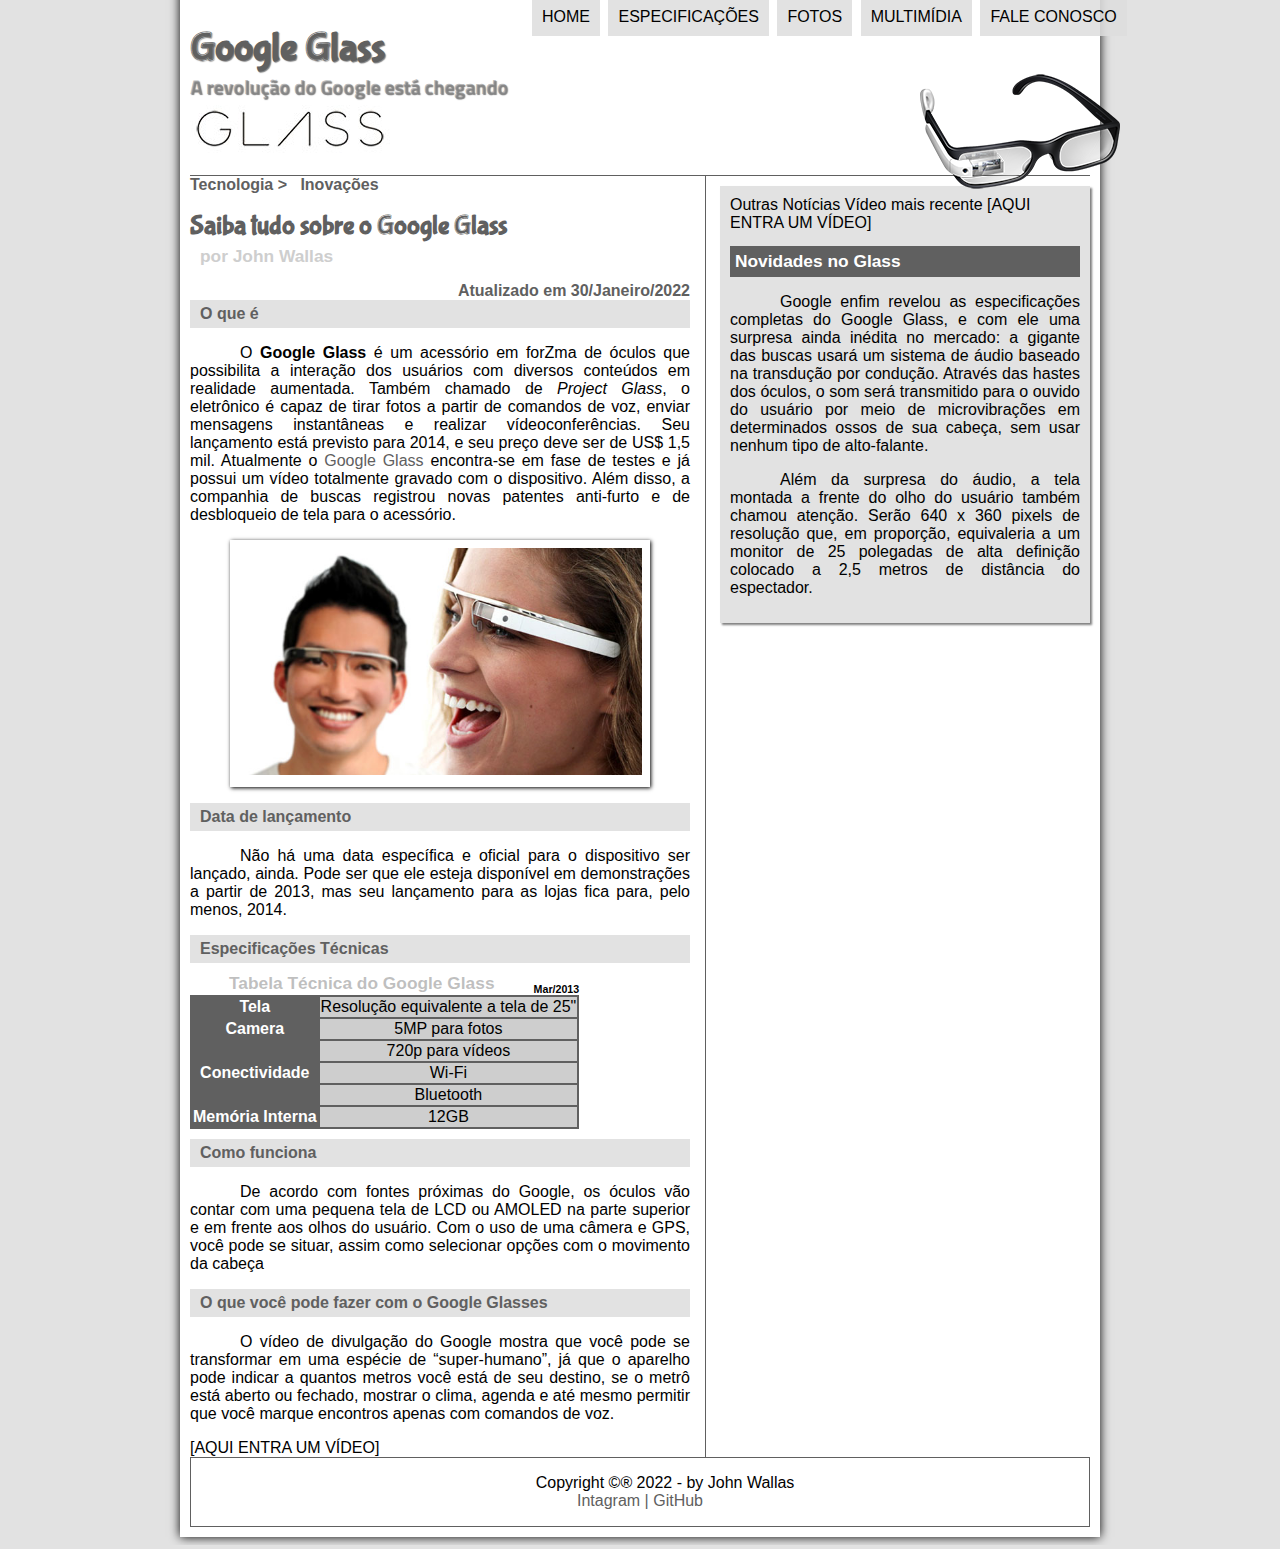
<file: curso-html5-pacote01/projeto-glass-html5/index.html>
<!DOCTYPE html>
<html lang="pt-br">

<head>
    <meta charset="UTF-8">
    <meta http-equiv="X-UA-Compatible" content="IE=edge">
    <meta name="viewport" content="width=device-width, initial-scale=1.0">
    <title>Tudo sobre Google Glass</title>
    <link rel="Stylesheet" href="_css/estilo.css">
    
</head>
<script src='_javascript/funcoes.js' ></script>
<body>
    <div id="interface">
        <header id="cabecalho">
            <hgroup>
                <h1>Google Glass</h1>
                <h2>A revolução do Google está chegando</h2>
            </hgroup>
            <img id="icone" src="_imagens/glass-oculos-preto-peq.png" alt="">

            <nav id="menu">
                <h1>Menu Principal</h1>
                <ul type="">
                    <li onmouseover="mudaFoto('_imagens/home.png')" onmouseout="mudaFoto('_imagens/glass-oculos-preto-peq.png')"><a href="index.html">Home</a></li>
                    <li onmouseover="mudaFoto('_imagens/especificacoes.png')" onmouseout="mudaFoto('_imagens/glass-oculos-preto-peq.png')"><a href="specs.html">Especificações</a></li>
                    <li onmouseover="mudaFoto('_imagens/fotos.png')" onmouseout="mudaFoto('_imagens/glass-oculos-preto-peq.png')"><a href="fotos.html">Fotos</a></li>
                    <li onmouseover="mudaFoto('_imagens/multimidia.png')" onmouseout="mudaFoto('_imagens/glass-oculos-preto-peq.png')"><a href="multimidia.html">Multimídia</a></li>
                    <li onmouseover="mudaFoto('_imagens/contato.png')" onmouseout="mudaFoto('_imagens/glass-oculos-preto-peq.png')"><a href="fale-conosco.html">Fale conosco</a></li>
                </ul>
            </nav>
        </header>
        <section id="corpo">
            <article id="noticia-principal">
                <header id="cabecalho-artigo">
                    <hgroup>
                        <h3>Tecnologia > &nbsp; Inovações</h3>
                        <h1>Saiba tudo sobre o Google Glass</h1>
                        <h2>por John Wallas</h2>
                        <h3 class="h3Direita">Atualizado em 30/Janeiro/2022</h3>
                    </hgroup>
                </header>
                <h2>O que é</h2>
                <p>O <b>Google Glass</b> é um acessório em forZma de óculos que possibilita a interação dos usuários com
                    diversos conteúdos em realidade aumentada. Também chamado de <i>Project Glass</i>, o eletrônico é
                    capaz de tirar fotos a partir de comandos de voz, enviar mensagens instantâneas e realizar
                    vídeoconferências. Seu lançamento está previsto para 2014, e seu preço deve ser de US$ 1,5 mil.
                    Atualmente o <a href="https://www.google.com/glass/start/" target="_blank"> Google Glass</a>
                    encontra-se em fase de testes e já possui um vídeo totalmente gravado com o dispositivo. Além disso,
                    a companhia de buscas registrou novas patentes anti-furto e de desbloqueio de tela para o acessório.
                </p>
                <figure id="foto-legenda">
                    <img src="_imagens/glass-quadro-homem-mulher.jpg">
                    <figcaption>

                        <h3>Google Glass</h3>
                        <p>Uma nova maneira de ver o mundo.</p>
                    </figcaption>
                </figure>


                <h2>Data de lançamento</h2>
                <p>Não há uma data específica e oficial para o dispositivo ser lançado, ainda. Pode ser que ele esteja
                    disponível em demonstrações a partir de 2013, mas seu lançamento para as lojas fica para, pelo
                    menos, 2014.</p>

                <h2>Especificações Técnicas</h2>
                <table id="tabelaEspc">
                    <caption> Tabela Técnica do Google Glass <span>Mar/2013</span></caption>
                    <tr>
                        <td class="ca">Tela</td>
                        <td class="cd">Resolução equivalente a tela de 25"</td>
                    </tr>
                    <tr>
                        <td td class="ca" rowspan="2">Camera</td>
                        <td class="cd">5MP para fotos</td>
                    </tr>
                    <tr>
                        <td class="cd">720p para vídeos</td>
                    </tr>
                    <tr>
                        <td td class="ca" rowspan="2">Conectividade</td>
                        <td class="cd">Wi-Fi</td>
                    </tr>
                    <tr>
                        <td class="cd">Bluetooth</td>
                    </tr>
                    <tr>
                        <td td class="ca">Memória Interna</td>
                        <td class="cd">12GB</td>
                    </tr>
                    <!--<tr><td colspan="2">linha extra</td></tr>-->
                </table>

                <h2>Como funciona</h2>
                <p>De acordo com fontes próximas do Google, os óculos vão contar com uma pequena tela de LCD ou AMOLED
                    na parte superior e em frente aos olhos do usuário. Com o uso de uma câmera e GPS, você pode se
                    situar, assim como selecionar opções com o movimento da cabeça</p>

                <h2>O que você pode fazer com o Google Glasses</h2>
                <p>O vídeo de divulgação do Google mostra que você pode se transformar em uma espécie de “super-humano”,
                    já que o aparelho pode indicar a quantos metros você está de seu destino, se o metrô está aberto ou
                    fechado, mostrar o clima, agenda e até mesmo permitir que você marque encontros apenas com comandos
                    de voz.</p>

                [AQUI ENTRA UM VÍDEO]
            </article>
        </section>
        <aside id="lateral">
            Outras Notícias
            Vídeo mais recente

            [AQUI ENTRA UM VÍDEO]

            <h2>Novidades no Glass</h2>
            <p>Google enfim revelou as especificações completas do Google Glass, e com ele uma surpresa ainda inédita no
                mercado: a gigante das buscas usará um sistema de áudio baseado na transdução por condução. Através das
                hastes dos óculos, o som será transmitido para o ouvido do usuário por meio de microvibrações em
                determinados ossos de sua cabeça, sem usar nenhum tipo de alto-falante.</p>

            <p>Além da surpresa do áudio, a tela montada a frente do olho do usuário também chamou atenção. Serão 640 x
                360 pixels de resolução que, em proporção, equivaleria a um monitor de 25 polegadas de alta definição
                colocado a 2,5 metros de distância do espectador.</p>
        </aside>
        <footer id="rodape">
            <p>Copyright &copy;&reg; 2022 - by John Wallas<br>
                <a href="http://instagram.com/john_wallass" target="_blank">Intagram | </a>
                <a href="http://github.com/johnneswallas" target="_blank">GitHub</a>
            </p>
        </footer>
    </div>
</body>
</html>
</file>
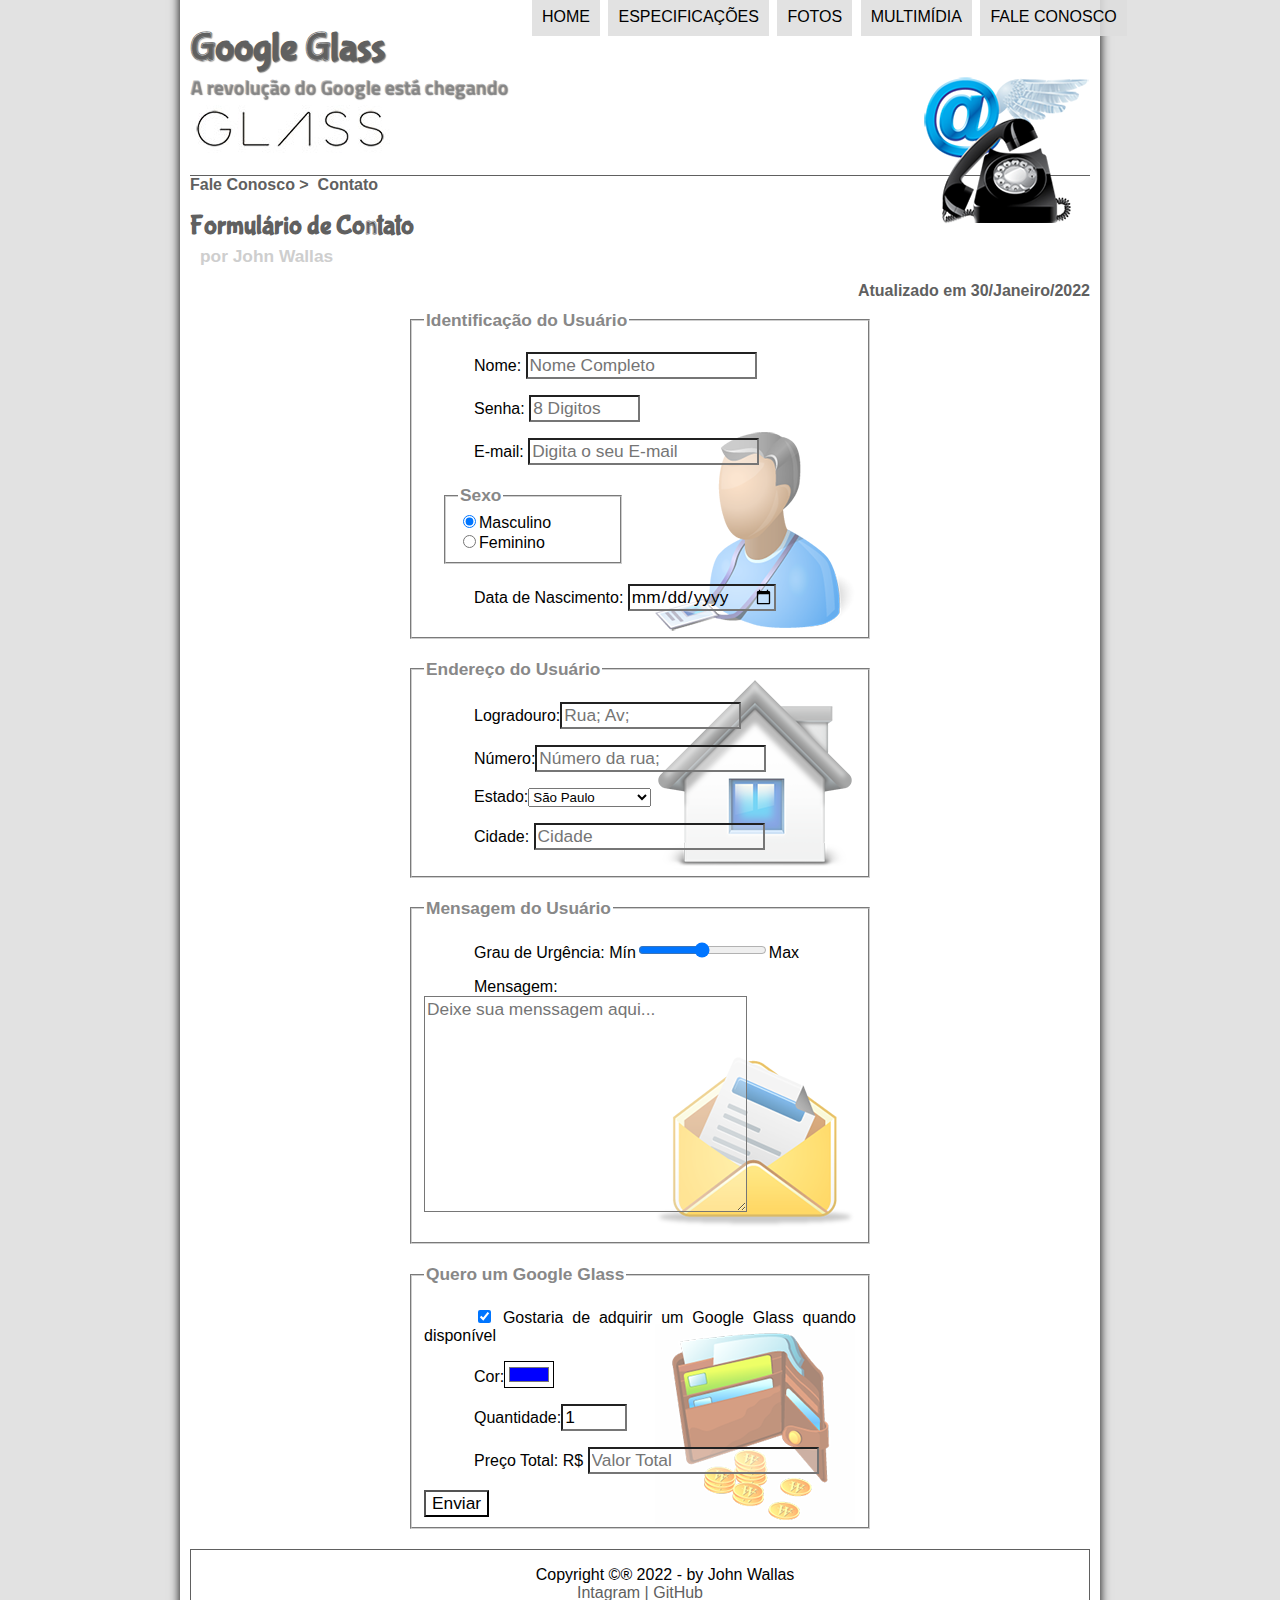
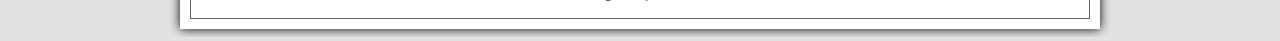
<file: curso-html5-pacote01/projeto-glass-html5/fale-conosco.html>
<!DOCTYPE html>
<html lang="pt-br">

<head>
    <meta charset="UTF-8">
    <meta http-equiv="X-UA-Compatible" content="IE=edge">
    <meta name="viewport" content="width=device-width, initial-scale=1.0">
    <title>Tudo sobre Google Glass</title>
    <link rel="Stylesheet" href="_css/estilo.css">
    <link rel="stylesheet" href="_css/form.css">

</head>
<script src='_javascript/funcoes.js'></script>
<script>
    function FinalizarPedido() {
        let qdt = Number(document.querySelector('input#nmbQuant').value)
        if(qdt >=1){
            alert('Seu pedido foi feito com sucesso!')
        }       
    }
    function Calcular() {
        let qdt = Number(document.querySelector('input#nmbQuant').value)
        document.querySelector('input#txtTot').value= `${(qdt*2500).toLocaleString('pt-br',{style: 'currency', currency: 'BRL'})}`   
    }
</script>

<body>
    <div id="interface">
        <header id="cabecalho">
            <hgroup>
                <h1>Google Glass</h1>
                <h2>A revolução do Google está chegando</h2>
            </hgroup>
            <img id="icone" src="_imagens/contato.png" alt="">

            <nav id="menu">
                <h1>Menu Principal</h1>
                <ul type="">
                    <li onmouseover="mudaFoto('_imagens/home.png')" onmouseout="mudaFoto('_imagens/contato.png')"><a
                            href="index.html">Home</a></li>
                    <li onmouseover="mudaFoto('_imagens/especificacoes.png')"
                        onmouseout="mudaFoto('_imagens/contato.png')"><a href="specs.html">Especificações</a></li>
                    <li onmouseover="mudaFoto('_imagens/fotos.png')" onmouseout="mudaFoto('_imagens/contato.png')"><a
                            href="fotos.html">Fotos</a></li>
                    <li onmouseover="mudaFoto('_imagens/multimidia.png')" onmouseout="mudaFoto('_imagens/contato.png')">
                        <a href="multimidia.html">Multimídia</a>
                    </li>
                    <li onmouseover="mudaFoto('_imagens/contato.png')" onmouseout="mudaFoto('_imagens/contato.png')"><a
                            href="fale-conosco.html">Fale conosco</a></li>
                </ul>
            </nav>
        </header>
        <section id="corpo-full">
            <article id="noticia-principal">
                <header id="cabecalho-artigo">
                    <hgroup>
                        <h3>Fale Conosco >&nbsp; Contato</h3>
                        <h1>Formulário de Contato</h1>
                        <h2>por John Wallas </h2>
                        <h3 class="h3Direita">Atualizado em 30/Janeiro/2022</h3>
                    </hgroup>
                </header>
            </article>
        </section>


        <form method="post" id="frmContato" action="mailto:johnnes.wallas@gmail.com" oninput="Calcular();">

            <fieldset id="usuario">
                <legend>Identificação do Usuário</legend>
                <p> <label for="txtNome">Nome:</label> <input type="text" name="txtNome" id="txtNome" size="20"
                        maxlength="30" placeholder="Nome Completo"></p>
                <p><label for="txtSenha">Senha:</label> <input type="password" name="txtSenha" id="txtSenha" size="8"
                        maxlength="8" placeholder="8 Digitos"></p>
                <p><label for="txtEmail">E-mail:</label> <input type="email" name="txtEmail" id="txtEmail" size="20"
                        maxlength="40" placeholder="Digita o seu E-mail"></p>
                <fieldset id="sexo">
                    <legend>Sexo</legend>
                    <input type="radio" name="rdbSexo" id="rdbMasc" checked><label for="rdbMasc">Masculino</label><br>
                    <input type="radio" name="rdbSexo" id="rdbFen"><label for="rdbFen">Feminino</label>
                </fieldset>
                <p>Data de Nascimento: <input type="date" name="dtnascimento" id="dtnascimento"></p>
            </fieldset>
            <fieldset id="endereco">
                <legend>Endereço do Usuário</legend>
                <p><label for="txtRua">Logradouro:</label><input type="text" name="txtRua" id="txtRua" size="15"
                        maxlength="80" placeholder="Rua; Av;"></p>
                <p><label for="nmbNumero">Número:</label><input type="number" name="nmbNumero" id="nmbNumero" size="5"
                        maxlength="5" placeholder="Número da rua;"></p>
                <p><label for="txtEstado">Estado:</label><Select name="txtEstado" id="txtEstado">
                        <optgroup label="Regiao Suldeste">
                            <option value="MG">Minas Gerais</option>
                            <option value="SP" selected>São Paulo</option>
                            <option value="RJ">Rio de Janeiro</option>
                        </optgroup>
                        <optgroup label="Regiao Centro-Oeste">
                            <option value="MT">Mato Grosso</option>
                        </optgroup>
                    </Select></p>
                <p><label for="txtCidade">Cidade:</label>
                    <input type="text" name="txtCidade" id="txtCidade" size="20" maxlength="20" placeholder="Cidade" list="cidade">
                    <datalist id="cidade">
                        <option value="Rio de Janeito"></option>
                        <option value="Nova Iguaçu"></option>
                        <option value="Niterói"></option>
                        <option value="São Paulo"></option>
                        <option value="Belo Horizonte"></option>
                        <option value="Ribeirão das Neves"></option>
                    </datalist>
                </p>
            </fieldset>
            <fieldset id="mensagem">
                <legend>Mensagem do Usuário</legend>
                <p><label for="rngUrgencia">Grau de Urgência:</label> Mín<input type="range" name="rngUrgencia" id="rngUrgencia" min="0" max="10" step="1">Max</p>
                <p><label for="txtMensagem">Mensagem:</label><textarea name="txtMensagem" id="txtMensagem" cols="30" rows="10" placeholder="Deixe sua menssagem aqui..."></textarea></p>
            </fieldset>

            <fieldset id="pedido">
                <legend>Quero um Google Glass</legend>
                <p> <input type="checkbox" name="chbQuero" id="chbQuero" checked>
                    <label for="chbQuero"></label>                
                    Gostaria de adquirir um Google Glass quando disponível
                </p>
                <p><label for="clCor">Cor:</labelf><input type="color" name="clCor" id="clCor" value="#0000ff"></p>
                <p><label for="nmbQuant">Quantidade:</label><input type="number" name="nmbQuant" id="nmbQuant" value="1" max="10" min="1"></p>
                <p>Preço Total: R$ <input type="text" name="txtTot" id="txtTot" readonly placeholder="Valor Total"></p>
                <input type="button" value="Enviar" onclick="FinalizarPedido()">
            </fieldset>
        </form>
        <footer id="rodape">
            <p>Copyright &copy;&reg; 2022 - by John Wallas<br>
                <a href="http://instagram.com/john_wallass" target="_blank">Intagram | </a>
                <a href="http://github.com/johnneswallas" target="_blank">GitHub</a>
            </p>
        </footer>
    </div>
</body>

</html>
</file>
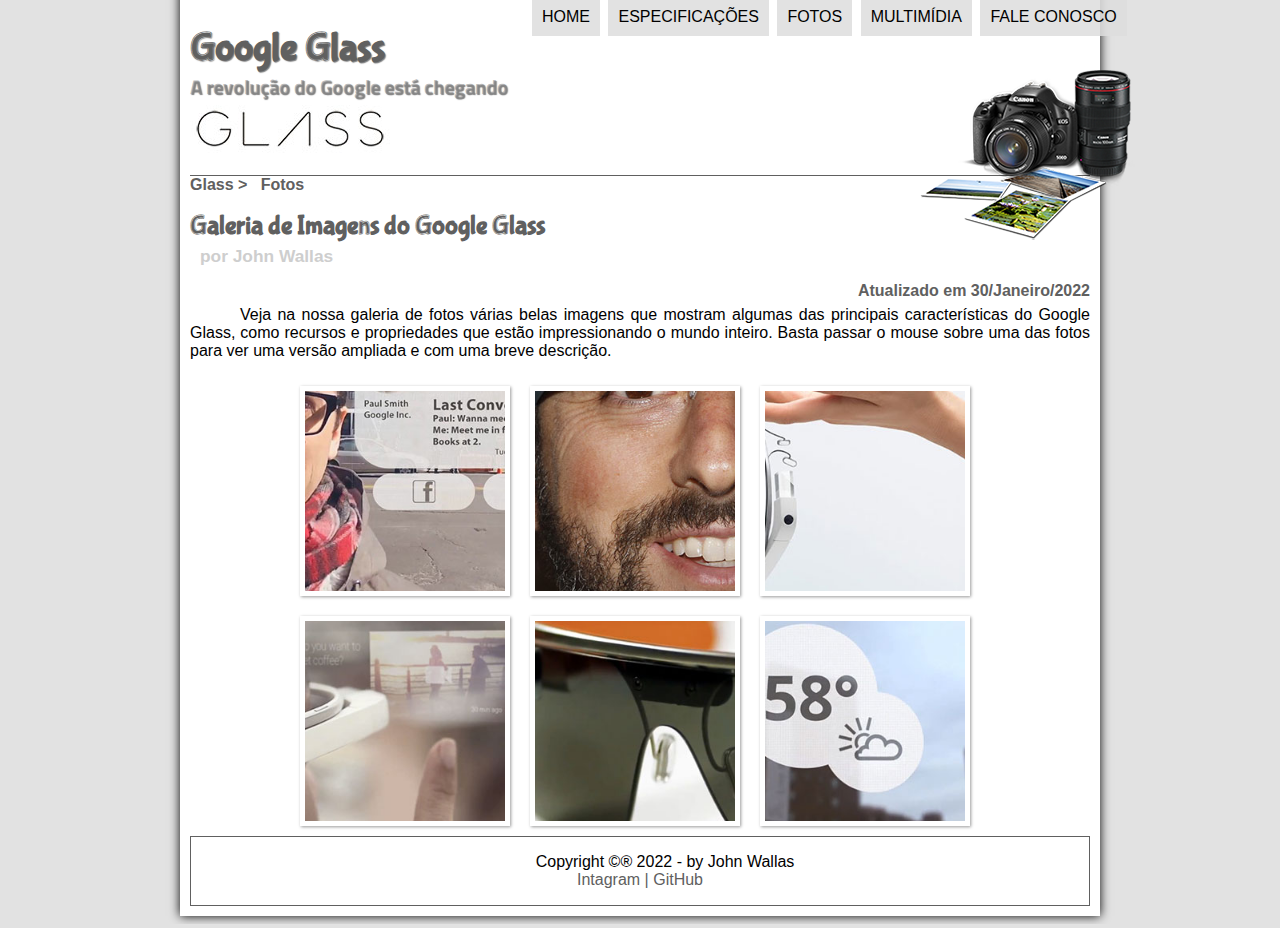
<file: curso-html5-pacote01/projeto-glass-html5/fotos.html>
<!DOCTYPE html>
<html lang="pt-br">

<head>
    <meta charset="UTF-8">
    <meta http-equiv="X-UA-Compatible" content="IE=edge">
    <meta name="viewport" content="width=device-width, initial-scale=1.0">
    <title>Tudo sobre Google Glass</title>
    <link rel="Stylesheet" href="_css/estilo.css">
    <link rel="stylesheet" href="_css/fotos.css">

</head>
<script src='_javascript/funcoes.js'></script>

<body>
    <div id="interface">
        <header id="cabecalho">
            <hgroup>
                <h1>Google Glass</h1>
                <h2>A revolução do Google está chegando</h2>
            </hgroup>
            <img id="icone" src="_imagens/fotos.png" alt="">

            <nav id="menu">
                <h1>Menu Principal</h1>
                <ul type="">
                    <li onmouseover="mudaFoto('_imagens/home.png')" onmouseout="mudaFoto('_imagens/fotos.png')"><a
                            href="index.html">Home</a></li>
                    <li onmouseover="mudaFoto('_imagens/especificacoes.png')"
                        onmouseout="mudaFoto('_imagens/fotos.png')"><a href="specs.html">Especificações</a></li>
                    <li onmouseover="mudaFoto('_imagens/fotos.png')" onmouseout="mudaFoto('_imagens/fotos.png')"><a
                            href="fotos.html">Fotos</a></li>
                    <li onmouseover="mudaFoto('_imagens/multimidia.png')" onmouseout="mudaFoto('_imagens/fotos.png')"><a
                            href="multimidia.html">Multimídia</a></li>
                    <li onmouseover="mudaFoto('_imagens/contato.png')" onmouseout="mudaFoto('_imagens/fotos.png')"><a
                            href="fale-conosco.html">Fale conosco</a></li>
                </ul>
            </nav>
        </header>
        <section id="corpo-full">
            <article id="noticia-principal">
                <header id="cabecalho-artigo">
                    <hgroup>
                        <h3>Glass > &nbsp; Fotos</h3>
                        <h1>Galeria de Imagens do Google Glass</h1>
                        <h2>por John Wallas </h2>
                        <h3 class="h3Direita">Atualizado em 30/Janeiro/2022</h3>
                    </hgroup>
                </header>

            </article>


            <p>Veja na nossa galeria de fotos várias belas imagens que mostram algumas das principais características do
                Google
                Glass, como recursos e propriedades que estão impressionando o mundo inteiro. Basta passar o mouse sobre
                uma
                das
                fotos para ver uma versão ampliada e com uma breve descrição.</p>
            <ul id="album-fotos">
                <li id="foto1"><span >Agenda e lembretes</span></li>
                <li id="foto2"><span>Agenda e lembretes</span></li>
                <li id="foto3"><span>Sergey Brin usando o Glass</span></li>
                <li id="foto4"><span>Leve e compacto</span></li>
                <li id="foto5"><span>Sensação de uma tela de 50"</span></li>
                <li id="foto6"><span>Vários tipos de lente</span></li>
                

            </ul>
        </section>
        <footer id="rodape">
            <p>Copyright &copy;&reg; 2022 - by John Wallas<br>
                <a href="http://instagram.com/john_wallass" target="_blank">Intagram | </a>
                <a href="http://github.com/johnneswallas" target="_blank">GitHub</a>
            </p>
        </footer>
    </div>
</body>

</html>
</file>
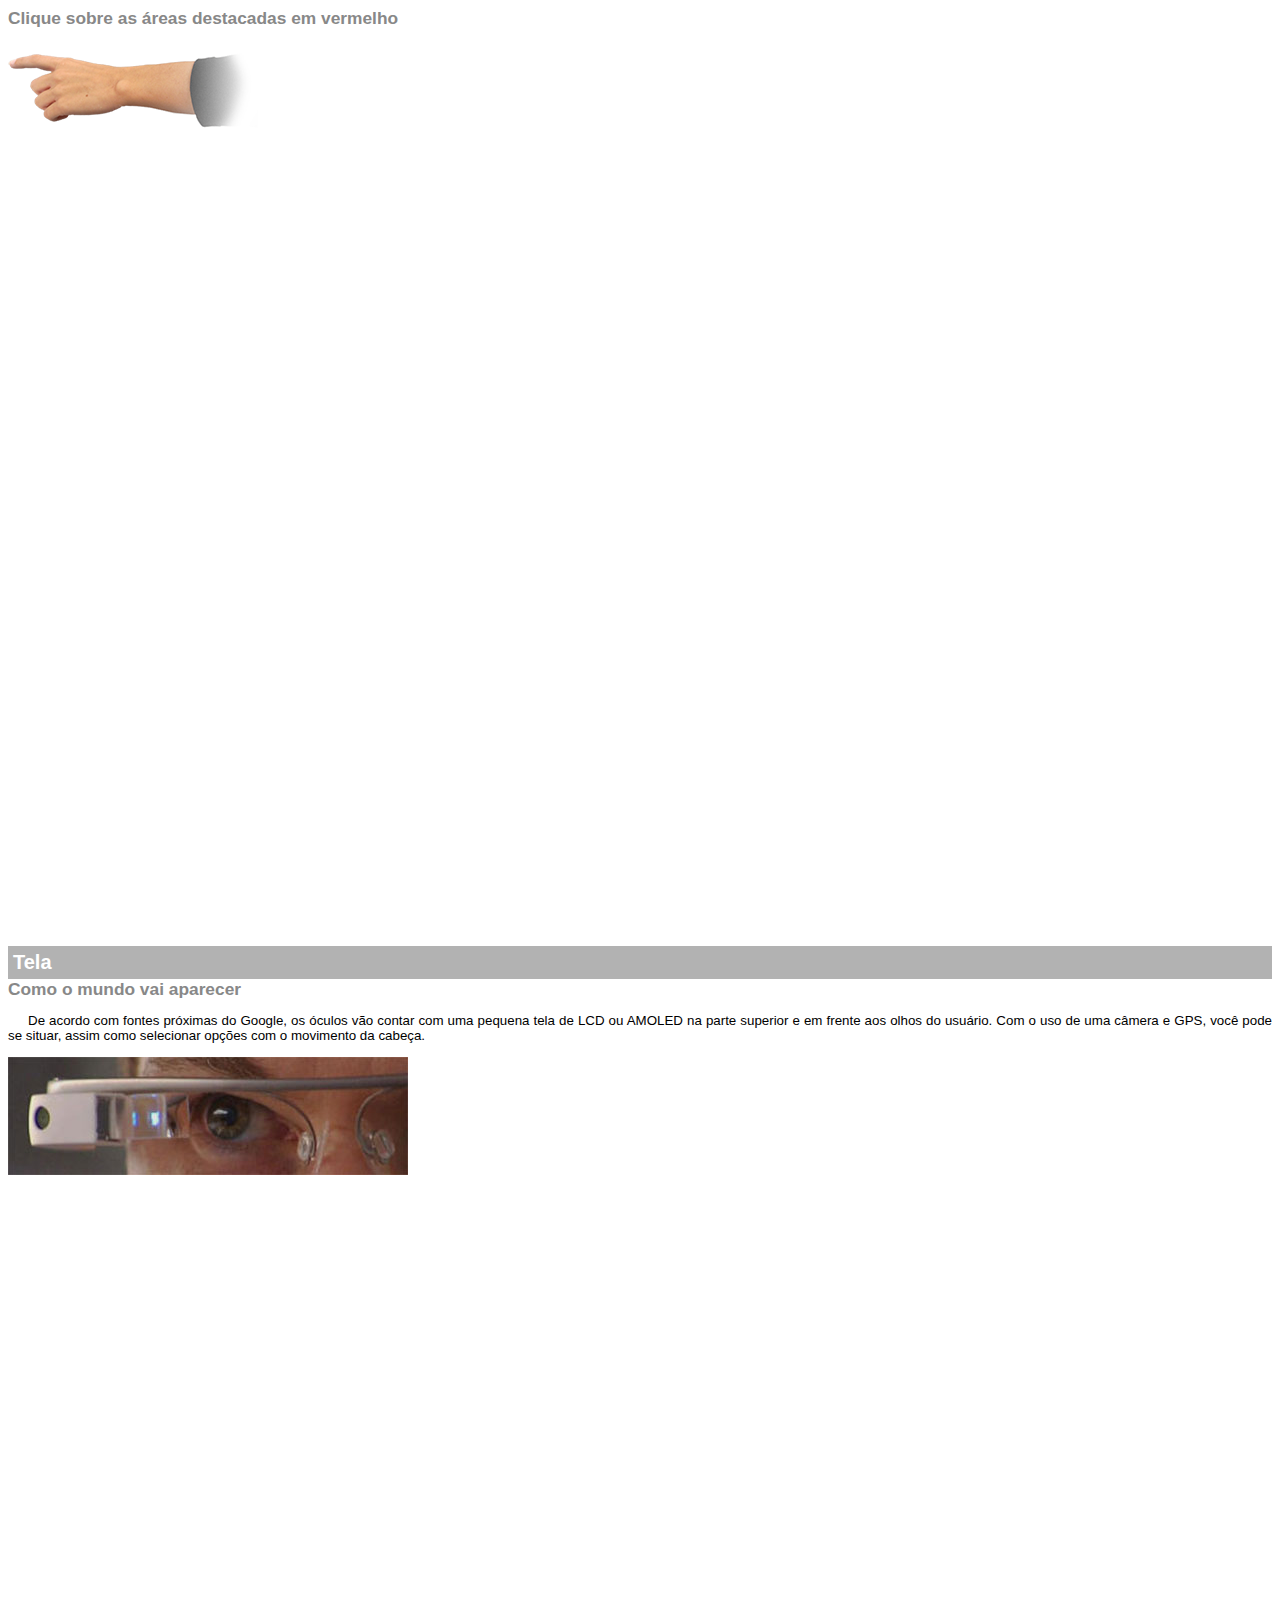
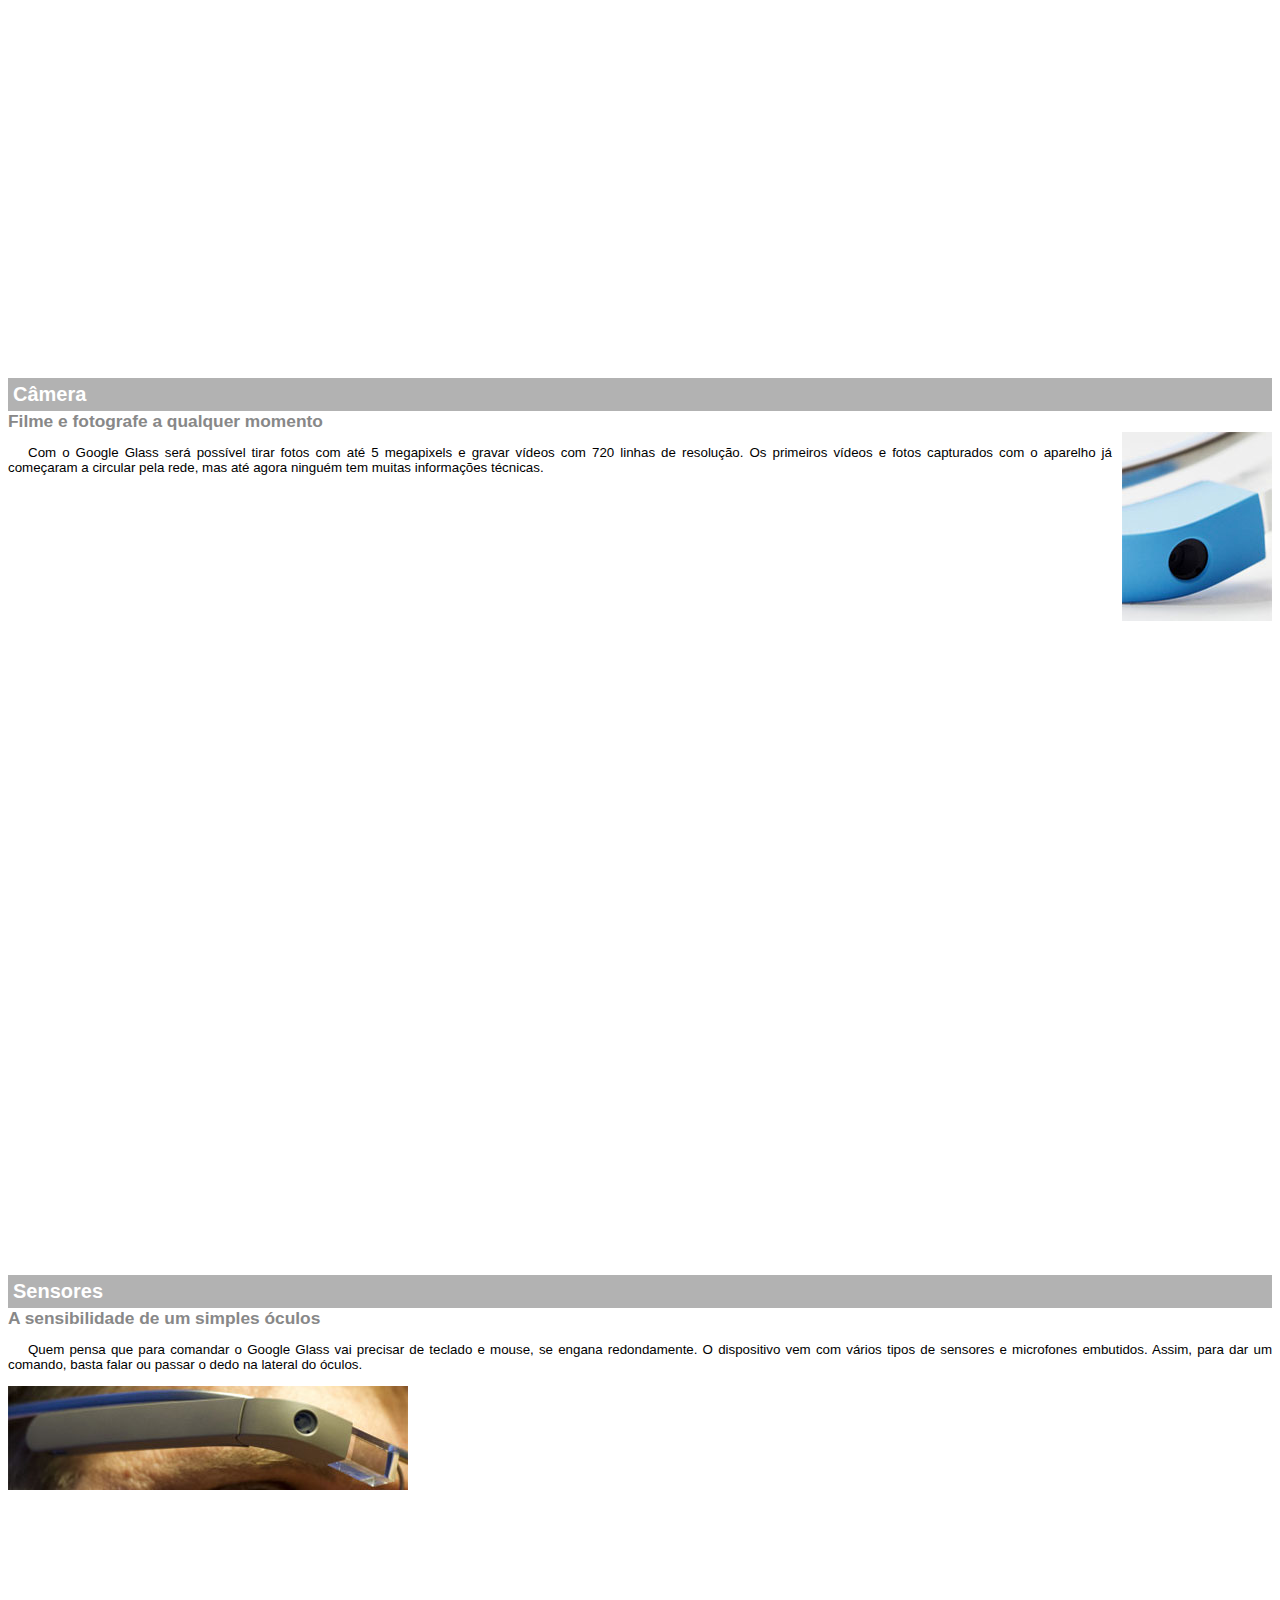
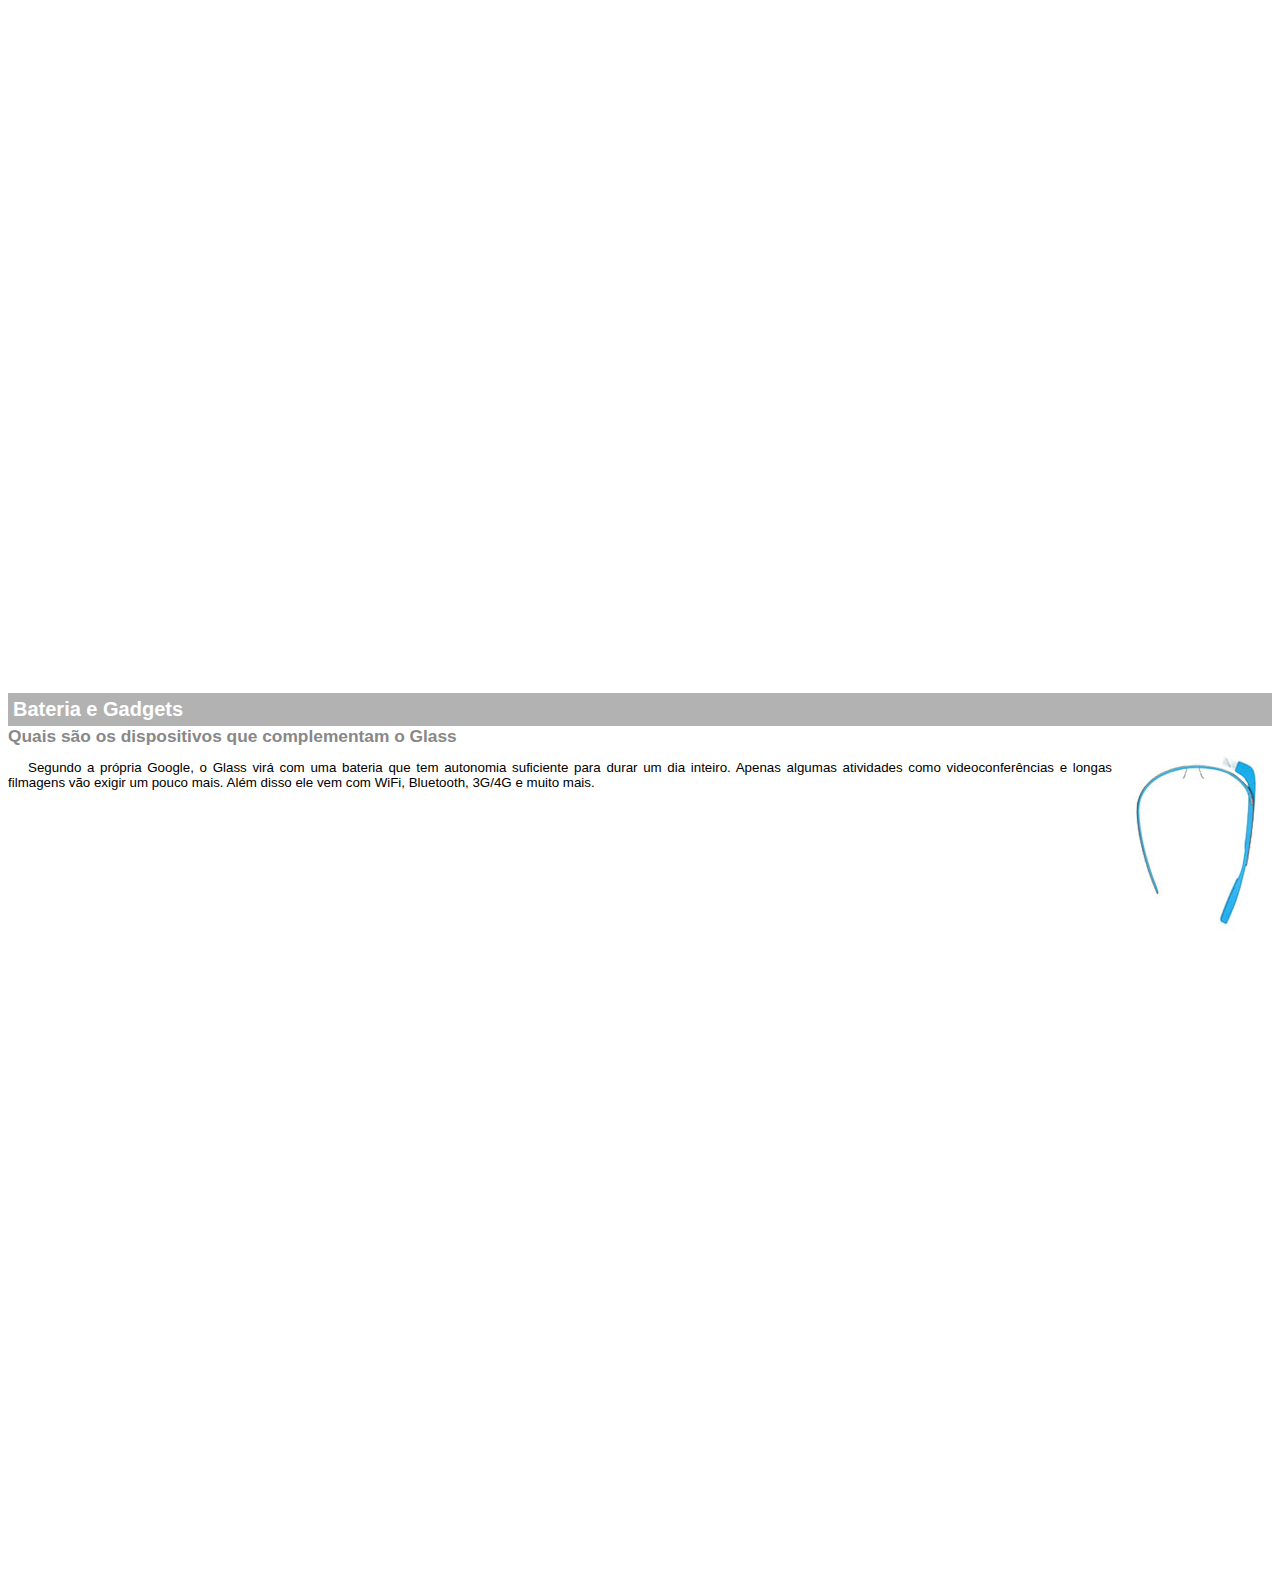
<file: curso-html5-pacote01/projeto-glass-html5/google-glass.html>
<!DOCTYPE html>
<html lang="pt-br">

<head>
    <meta charset="UTF-8">
    <meta http-equiv="X-UA-Compatible" content="IE=edge">
    <meta name="viewport" content="width=device-width, initial-scale=1.0">
    <title>Informações sobre Google Glass</title>
    <style>
        body {
            font-family: Arial;
            font-size: 10pt;
            overflow: hidden;
        }

        p {
            text-align: justify;
            text-indent: 20px;
        }

        article h1 {
            font-size: 15pt;
            color: white;
            background-color: rgba(0, 0, 0, 0.3);
            padding: 5px;
            margin: 0px;
        }

        article h2 {
            font-size: 13pt;
            color: #888888;
            margin: 0px;
        }

        article {
            margin-bottom: 800px;
        }
        img.img-dir{
            display: block;
            float: right;
            margin-left: 10px;
        }
    </style>
</head>

<body>
    <article id="topo">
        <header>
            <h2>Clique sobre as áreas destacadas em vermelho</h2>
        </header>
        <img src="_imagens/mao.png" alt="Mão apontando para esquerda">
    </article>

    <article id="tela">
        <header>
            <h1>Tela</h1>
            <h2>Como o mundo vai aparecer</h2>
        </header>
        <p>De acordo com fontes próximas do Google, os óculos vão contar com uma pequena tela de LCD ou AMOLED na parte
            superior e em frente aos olhos do usuário. Com o uso de uma câmera e GPS, você pode se situar, assim como
            selecionar opções com o movimento da cabeça.</p>
            <img src="_imagens/det-tela.jpg" alt="tela do google glass">
    </article>
    <article id="camera">
        <header>
            <h1>Câmera</h1>
            <h2>Filme e fotografe a qualquer momento</h2>
        </header>
        <img src="_imagens/det-camera.jpg" class="img-dir" alt="câmera do google glass">
        <p> Com o Google Glass será possível tirar fotos com até 5 megapixels e gravar vídeos com 720 linhas de
            resolução.
            Os primeiros vídeos e fotos capturados com o aparelho já começaram a circular pela rede, mas até agora
            ninguém
            tem muitas informações técnicas.</p>
    </article>
    <article id="sensores">
        <header>
            <h1>Sensores</h1>
            <h2>A sensibilidade de um simples óculos</h2>
        </header>
        <p>Quem pensa que para comandar o Google Glass vai precisar de teclado e mouse, se engana redondamente. O
            dispositivo vem com vários tipos de sensores e microfones embutidos. Assim, para dar um comando, basta falar
            ou
            passar o dedo na lateral do óculos.</p>
            <img src="_imagens/det-touch.jpg" alt="sensores do google glass">
    </article>
    <article id="gadgets">
        <header>
            <h1>Bateria e Gadgets</h1>
            <h2>Quais são os dispositivos que complementam o Glass</h2>
        </header>
        <img src="_imagens/det-bateria.jpg" class="img-dir" alt="bateria do google glass">
        <p>Segundo a própria Google, o Glass virá com uma bateria que tem autonomia suficiente para durar um dia
            inteiro.
            Apenas algumas atividades como videoconferências e longas filmagens vão exigir um pouco mais. Além disso ele
            vem
            com WiFi, Bluetooth, 3G/4G e muito mais.</p>
    </article>
</body>

</html>
</file>
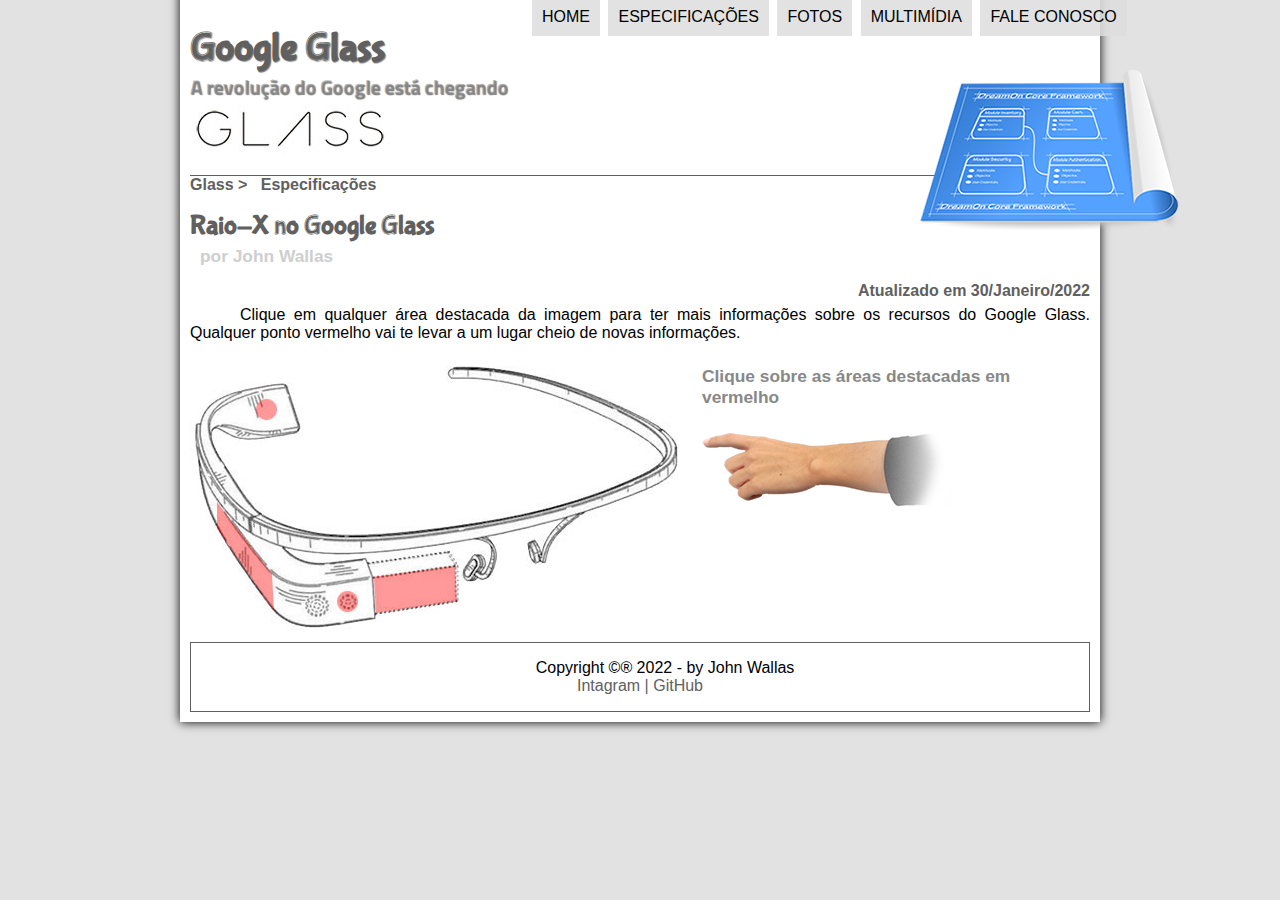
<file: curso-html5-pacote01/projeto-glass-html5/specs.html>
<!DOCTYPE html>
<html lang="pt-br">

<head>
    <meta charset="UTF-8">
    <meta http-equiv="X-UA-Compatible" content="IE=edge">
    <meta name="viewport" content="width=device-width, initial-scale=1.0">
    <title>Tudo sobre Google Glass</title>
    <link rel="Stylesheet" href="_css/estilo.css">
    <link rel="stylesheet" href="_css/specs.css">

</head>
<script src='_javascript/funcoes.js'></script>

<body>
    <div id="interface">
        <header id="cabecalho">
            <hgroup>
                <h1>Google Glass</h1>
                <h2>A revolução do Google está chegando</h2>
            </hgroup>
            <img id="icone" src="_imagens/especificacoes.png" alt="">

            <nav id="menu">
                <h1>Menu Principal</h1>
                <ul type="">
                    <li onmouseover="mudaFoto('_imagens/home.png')"
                        onmouseout="mudaFoto('_imagens/especificacoes.png')"><a href="index.html">Home</a></li>
                    <li onmouseover="mudaFoto('_imagens/especificacoes.png')"
                        onmouseout="mudaFoto('_imagens/especificacoes.png')"><a href="specs.html">Especificações</a>
                    </li>
                    <li onmouseover="mudaFoto('_imagens/fotos.png')"
                        onmouseout="mudaFoto('_imagens/especificacoes.png')"><a href="fotos.html">Fotos</a></li>
                    <li onmouseover="mudaFoto('_imagens/multimidia.png')"
                        onmouseout="mudaFoto('_imagens/especificacoes.png')"><a href="multimidia.html">Multimídia</a>
                    </li>
                    <li onmouseover="mudaFoto('_imagens/contato.png')"
                        onmouseout="mudaFoto('_imagens/especificacoes.png')"><a href="fale-conosco.html">Fale
                            conosco</a></li>
                </ul>
            </nav>
        </header>
        <section id="corpo full">
            <article id="noticia-principal">
                <header id="cabecalho-artigo">
                    <hgroup>
                        <h3>Glass > &nbsp; Especificações</h3>
                        <h1>Raio-X no Google Glass</h1>                         
                        <h2>por John Wallas </h2>                        
                        <h3 class="h3Direita">Atualizado em 30/Janeiro/2022</h3>
                    </hgroup>
                </header>
            </article> 

            <p>Clique em qualquer área destacada da imagem para ter mais informações sobre os recursos do Google Glass.
            Qualquer ponto vermelho vai te levar a um lugar cheio de novas informações.</p>

            <section id="conteudo">
                <img src="_imagens/glass-esquema-marcado.jpg" usemap="#meuMapa">
                <map name="meuMapa">
                    <area shape="rect" coords="179,202,270,260" href="google-glass.html#tela" target="janela">
                    <area shape="circle" coords="158,243,12" href="google-glass.html#camera" target="janela">
                    <area shape="circle" coords="73,52,12" href="google-glass.html#gadgets" target="janela">
                    <area shape="poly" coords="28,143,83,216,84,249,27,169" href="google-glass.html#sensores" target="janela">
                </map>
                <iframe src="google-glass.html" name="janela" id="frameSpec" frameborder="0"></iframe>

            </section>
        </section>

        <footer id="rodape">
            <p>Copyright &copy;&reg; 2022 - by John Wallas<br>
                <a href="http://instagram.com/john_wallass" target="_blank">Intagram | </a>
                <a href="http://github.com/johnneswallas" target="_blank">GitHub</a>
            </p>
        </footer>
    </div>
</body>

</html>
</file>
<file: curso-html5-pacote01/projeto-glass-html5/_css/estilo.css>
@charset "UTF-8";
@import url('https://fonts.googleapis.com/css2?family=Titillium+Web&display=swap');
@font-face {
    font-family: FonteLogo;
    src: url("../_fonts/bubblegum-sans-regular.otf") ;
}
body{
    background-color: #dddd;
    color: rgba(0, 0, 0, 0,1);
    font-family: Arial, sans-serif;
}
div#interface{
     width: 900px;
     background-color: white;
     margin: -20px auto 0px auto;
     box-shadow: 0px 0px 10px black;
     padding: 10px;
}
p{
    text-align: justify;
    text-indent: 50px;
}
a{
    color: #606060;
    text-decoration: none;
}
a:hover{
    text-decoration: underline;
}
header#cabecalho img#icone{
    position: absolute;
    left: 920px;
    top: 70px;
}
header#cabecalho{
    border-bottom: 1px #606060 solid;
    height: 150px;
    background: url("../_imagens/glass-logo-peq.jpg") no-repeat 0px 80px;
}
header#cabecalho h1{
    font-family: 'FonteLogo', sans-serif;
    font-size: 30pt;
    color: #606060;
    text-shadow: 1px 1px 1px rgba(0, 0, 0, 0.5);
    padding: 0px;
    margin-bottom: 0px;
}
header#cabecalho h2{
    font-family: 'Titillium Web', sans-serif;
    font-size: 15pt;
    color: #8888;
    text-shadow: 1px 1px 1px rgba(0, 0, 0, 0.5);
    padding: 0px;
    margin-top: 0px;
}
figure#foto-legenda{
    position: relative;
    border: 8px solid white;
    box-shadow: 1px 1px 4px black;
}
figure#foto-legenda img{
    width: 100%;
    height: 100%;
}
figure#foto-legenda figcaption{
    opacity: 0;
    position: absolute;
    top: 0px;
    background-color:rgba(0, 0, 0, 0.4);
    color: white;
    width: 100%;
    height: 100%;
    padding: 10px;
    box-sizing: border-box;
    transition: 1s ;
}
figure#foto-legenda:hover figcaption{
    opacity: 1;
}
nav#menu{
 display: block;   
}
nav#menu h1{
    display: none;   
   }
nav#menu ul {
    list-style: none;
    text-transform: uppercase;
    position: absolute;
    top:-20px;
    left:490px;
}
nav#menu li{
    display: inline-block;
    background-color: #dddd;
    padding: 10px;
    margin: 2px;
    transition: background-color 1s;
}
nav#menu li:hover{
    background-color: #606060;
}
nav#menu a{
    color: black;    
    text-decoration: none;
}
nav#menu a:hover{
    color: #ffff; 
}
section#corpo{
    display: block;
    width: 500px;
    float: left;
    border-right: 1px solid #606060;
    padding-right: 15px;
}
article#noticia-principal h2{
    font-size: 12pt;
    color: #606060;
    background-color: #dddd;
    padding: 5px 0px 5px 10px;
    margin:10px 0px 10px 0px
}
header#cabecalho-artigo h1{
    font-size: 20pt;
    color: #606060;
    font-family: 'FonteLogo', sans-serif;
    margin-top: 0px;
    margin-bottom: 0px;
}
header#cabecalho-artigo h2{
    font-size: 13pt;
    color: #cecece;
    background-color: #ffffff;
    margin-top: 0px;
}
header#cabecalho-artigo h3{
    font-size: 12pt;
    color: #606060;
    margin-top: 0px;
}
.h3Direita{
    text-align: right;
    margin-bottom: -10px;
}
table#tabelaEspc{
    border: 1px solid #606060;
    border-spacing: 0px;
    margin-top: auto;
    margin-right: auto ;
}
table#tabelaEspc td{
    border: 1px solid #606060;
    text-align: center;
    vertical-align: middle;
}
table#tabelaEspc td.ca{
    color: white;
    background-color: #606060;
    vertical-align: top;
    font-weight: bolder;
}
table#tabelaEspc td.cd{
    
    background-color: #cecece;
}
table#tabelaEspc caption{
    font-size: 13pt;
    color: #8888;
    font-weight: bolder;
}
table#tabelaEspc caption span{
    display: block;
    float: right;
    color: black;
    font-size: 8pt;
    margin-top: 10px;   
}
aside#lateral {
    display: block;
    width: 350px;
    float: right;
    background-color: #dddd;
    padding: 10px;
    margin-top: 10px;
    box-shadow: 2px 2px 2px rgba(0, 0, 0, 0.5);
}
aside#lateral h1{
    font-family: 'FonteLogo', sans-serif;
    font-size: 20pt;
    color: #606060;
    margin-top: 0px;
}
aside#lateral h2{
    background-color: #606060;
    font-size: 13pt;
    color: white;
    padding: 5px;
}
footer#rodape{
    clear: both;
    border: 1px solid #606060;
}
footer#rodape p {
    text-align: center;
}
</file>
<file: curso-html5-pacote01/projeto-glass-html5/_css/form.css>
@charset "utf-8";
form{
    width: 500px;
    margin: auto;
}
input, textarea{
    font-family: sans-serif;
    font-size: 13pt;
    font-weight: normal;
    background-color: rgba(255, 255, 255,.3);
}
input:hover , textarea:hover{
    background-color: #DDDDDD;
}
legend{
    color: #888888;
    font-weight: bold;
    font-size: 13pt;
    font-family: sans-serif;
}
fieldset{
    border-color: #cecece;
    margin: 20px;
}
fieldset#sexo{
    width: 150px;
}
fieldset#endereco{ 
    background: url('../_imagens/icone-endereco.png') no-repeat 95% 95% ;
}
fieldset#mensagem{ 
    background: url('../_imagens/icone-mensagem.png') no-repeat 95% 95% ;
}
fieldset#pedido{ 
    background: url('../_imagens/icone-pagamento.png') no-repeat 95% 95% ;
}
fieldset#usuario{ 
    background: url('../_imagens/icone-contato.png') no-repeat 95% 95% ;
}
</file>
<file: curso-html5-pacote01/projeto-glass-html5/_css/fotos.css>
@charset "utf-8";

ul#album-fotos{
    width: 700px;
    margin: 0px auto;
    padding: 0px;
    overflow: hidden;
    list-style: none;
}
ul#album-fotos li {
    float: left;
    width: 200px;
    height: 200px;
    margin: 10px;
    border: 5px solid rgb(255, 255, 255);
    background-color: white;
    box-shadow: 1px 1px 3px rgba(0,0,0,.4);
}
ul#album-fotos li span{
    color: white;
    text-shadow: 1px 1px 1px black;
    background-color: rgba(0,0,0,.3);
    font-size: 9pt;
    line-height: 370px;
    padding: 5px;
    opacity: 0;
}
ul#album-fotos li:hover span{
    opacity: 1;
}
ul#album-fotos li:hover{
    -webkit-transform: scale(1.5);
    -webkit-transition: all .4s ease-in;
}
ul#album-fotos li#foto1{
    background-image: url("../_imagens/galeria-01.jpg");
    background-position: 50% 50%;
    background-size: 400px 400px;
    background-color: white;
}
ul#album-fotos li#foto1:hover{
    background-size: 200px 200px;
    background-position: 0px 0px;
}
ul#album-fotos li#foto2{
    background-image: url("../_imagens/galeria-02.jpg");
    background-position: 50% 50%;
    background-size: 400px 400px;
    background-color: rgb(255, 0, 0);
}
ul#album-fotos li#foto2:hover{
    background-size: 200px 200px;
    background-position: 0px 0px;
}
ul#album-fotos li#foto3{
    background-image: url("../_imagens/galeria-03.jpg");
    background-position: 50% 50%;
    background-size: 400px 400px;
    background-color: white;
}
ul#album-fotos li#foto3:hover{
    background-size: 200px 200px;
    background-position: 0px 0px;
}
ul#album-fotos li#foto4{
    background-image: url("../_imagens/galeria-04.jpg");
    background-position: 50% 50%;
    background-size: 400px 400px;
    background-color: white;
}
ul#album-fotos li#foto4:hover{
    background-size: 200px 200px;
    background-position: 0px 0px;
}
ul#album-fotos li#foto5{
    background-image: url("../_imagens/galeria-05.jpg");
    background-position: 50% 50%;
    background-size: 400px 400px;
    background-color: white;
}
ul#album-fotos li#foto5:hover{
    background-size: 200px 200px;
    background-position: 0px 0px;
}
ul#album-fotos li#foto6{
    background-image: url("../_imagens/galeria-06.jpg");
    background-position: 50% 50%;
    background-size: 400px 400px;
    background-color: white;
}
ul#album-fotos li#foto6:hover{
    background-size: 200px 200px;
    background-position: 0px 0px;
}
</file>
<file: curso-html5-pacote01/projeto-glass-html5/_css/specs.css>
@charset "utf-8";

section#conteudo{
    width: 1000px;
    margin: auto;
}
iframe#frameSpec{
    width: 380px;
    height: 280px;
    
}
</file>
